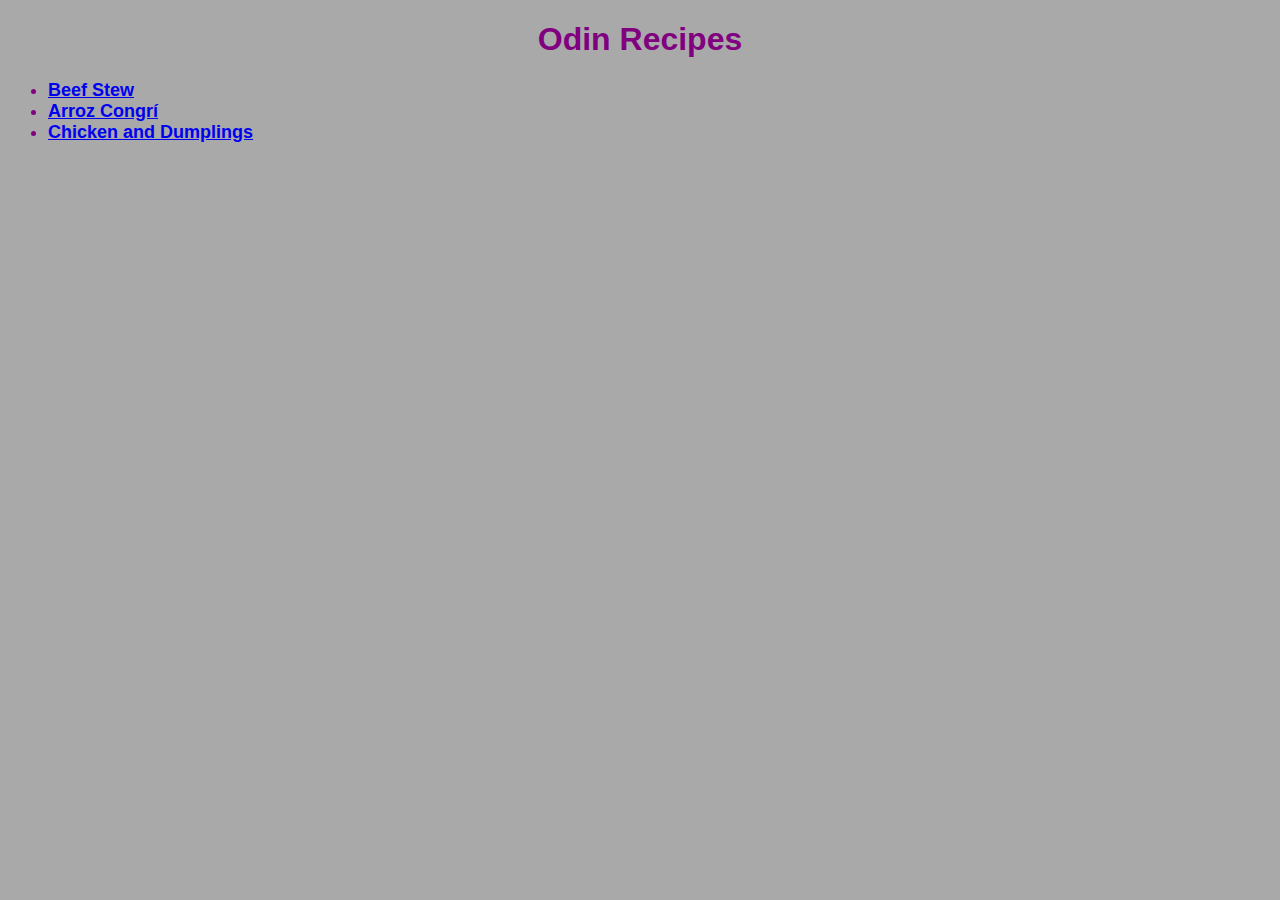
<file: index.html>
<!DOCTYPE html>
<html lang="en">
    <head>
        <title>GOOD EATS</title>
        <meta charset="utf-8">
        <link rel="stylesheet" href="styles.css"> 
    </head>
    <body>
        <h1 id="title">Odin Recipes</h1>
        <ul id="recipes">
            <li><a href="recipes/beef-stew.html">Beef Stew</a></li>
            <li><a href="recipes/arroz-congri.html">Arroz Congrí</a></li>
            <li><a href="recipes/chicken-dumplings.html">Chicken and Dumplings</a></li>
        </ul>
    </body>
</html>
</file>
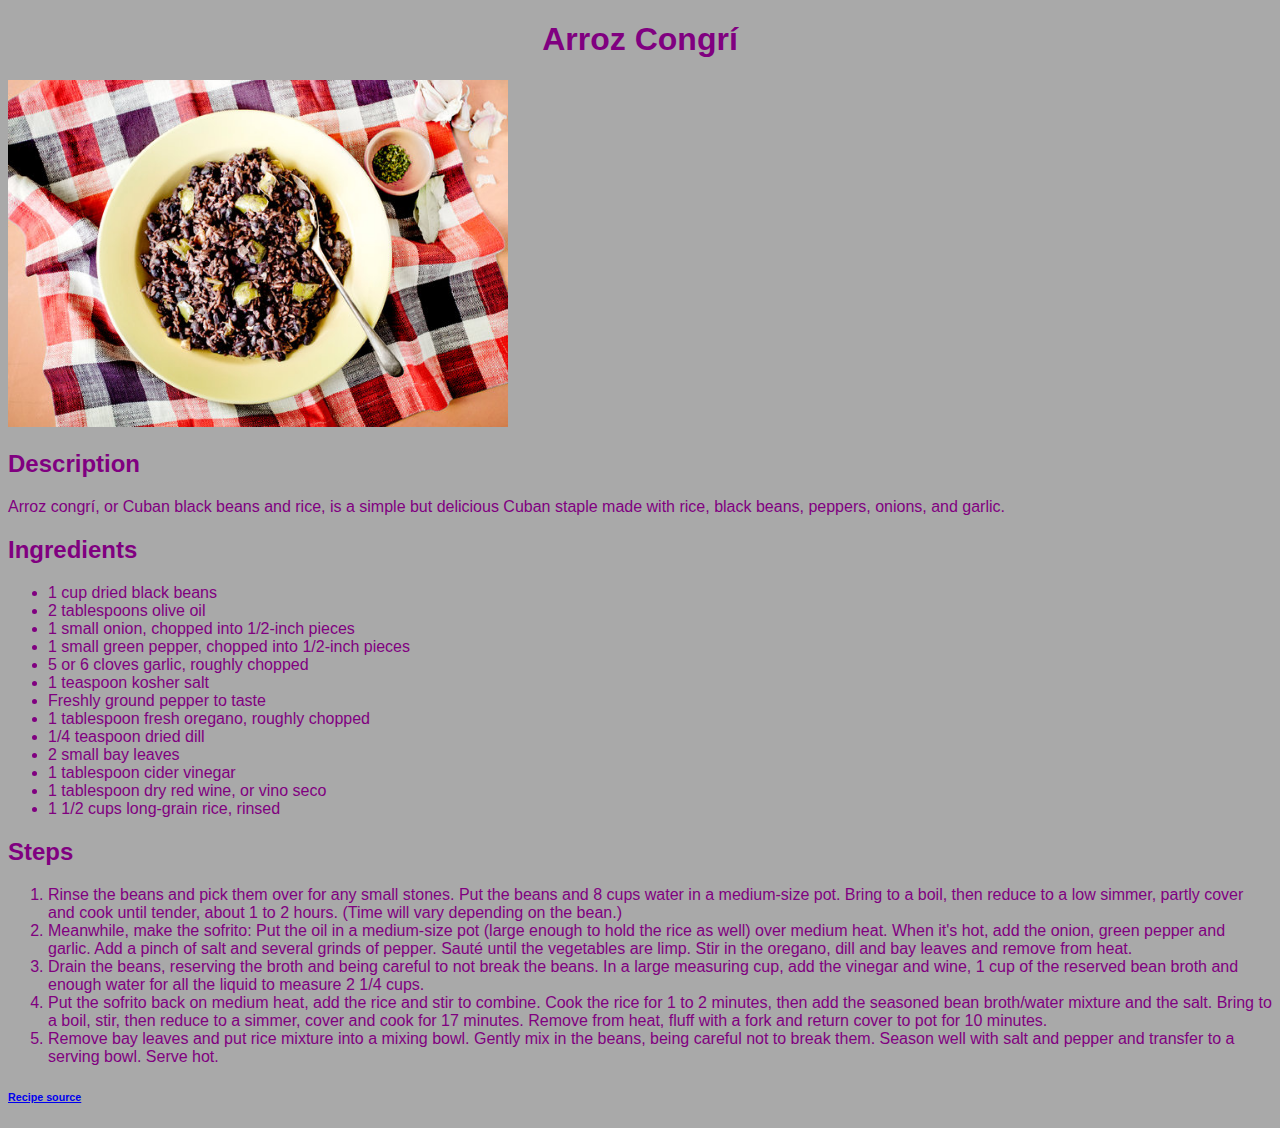
<file: recipes/arroz-congri.html>
<!DOCTYPE html>
<html lang="en">
    <head>
        <title>Arroz Congrí</title>
        <meta charset="utf-8">
        <link rel="stylesheet" href="../styles.css">
    </head>
    <body>
        <h1 id="title">Arroz Congrí</h1>
        <p><img src="../images/congri.jpg" alt="Picture of arroz congrí"></p>
        <h2>Description</h2>
            <p>Arroz congrí, or Cuban black beans and rice, is a simple but delicious Cuban staple made with rice, black beans, peppers, onions, and garlic.</p>
        <h2>Ingredients</h2>
            <ul>
                <li>1 cup dried black beans</li>
                <li>2 tablespoons olive oil</li>
                <li>1 small onion, chopped into 1/2-inch pieces</li>
                <li>1 small green pepper, chopped into 1/2-inch pieces</li>
                <li>5 or 6 cloves garlic, roughly chopped</li>
                <li>1 teaspoon kosher salt</li>
                <li>Freshly ground pepper to taste</li>
                <li>1 tablespoon fresh oregano, roughly chopped</li>
                <li>1/4 teaspoon dried dill</li>
                <li>2 small bay leaves</li>
                <li>1 tablespoon cider vinegar</li>
                <li>1 tablespoon dry red wine, or vino seco</li>
                <li>1 1/2 cups long-grain rice, rinsed</li>
            </ul>
        <h2>Steps</h2>
            <ol>
                <li>Rinse the beans and pick them over for any small stones. Put the beans and 8 cups water in a medium-size pot. Bring to a boil, then reduce to a low simmer, partly cover and cook until tender, about 1 to 2 hours. (Time will vary depending on the bean.)</li>
                <li>Meanwhile, make the sofrito: Put the oil in a medium-size pot (large enough to hold the rice as well) over medium heat. When it's hot, add the onion, green pepper and garlic. Add a pinch of salt and several grinds of pepper. Sauté until the vegetables are limp. Stir in the oregano, dill and bay leaves and remove from heat.</li>
                <li>Drain the beans, reserving the broth and being careful to not break the beans. In a large measuring cup, add the vinegar and wine, 1 cup of the reserved bean broth and enough water for all the liquid to measure 2 1/4 cups.</li>
                <li>Put the sofrito back on medium heat, add the rice and stir to combine. Cook the rice for 1 to 2 minutes, then add the seasoned bean broth/water mixture and the salt. Bring to a boil, stir, then reduce to a simmer, cover and cook for 17 minutes. Remove from heat, fluff with a fork and return cover to pot for 10 minutes.</li>
                <li>Remove bay leaves and put rice mixture into a mixing bowl. Gently mix in the beans, being careful not to break them. Season well with salt and pepper and transfer to a serving bowl. Serve hot.</li>
            </ol>
        <h6><a href="https://cooking.nytimes.com/recipes/1018115-cuban-style-arroz-congri">Recipe source</a></h6>
    </body>
</html>
</file>
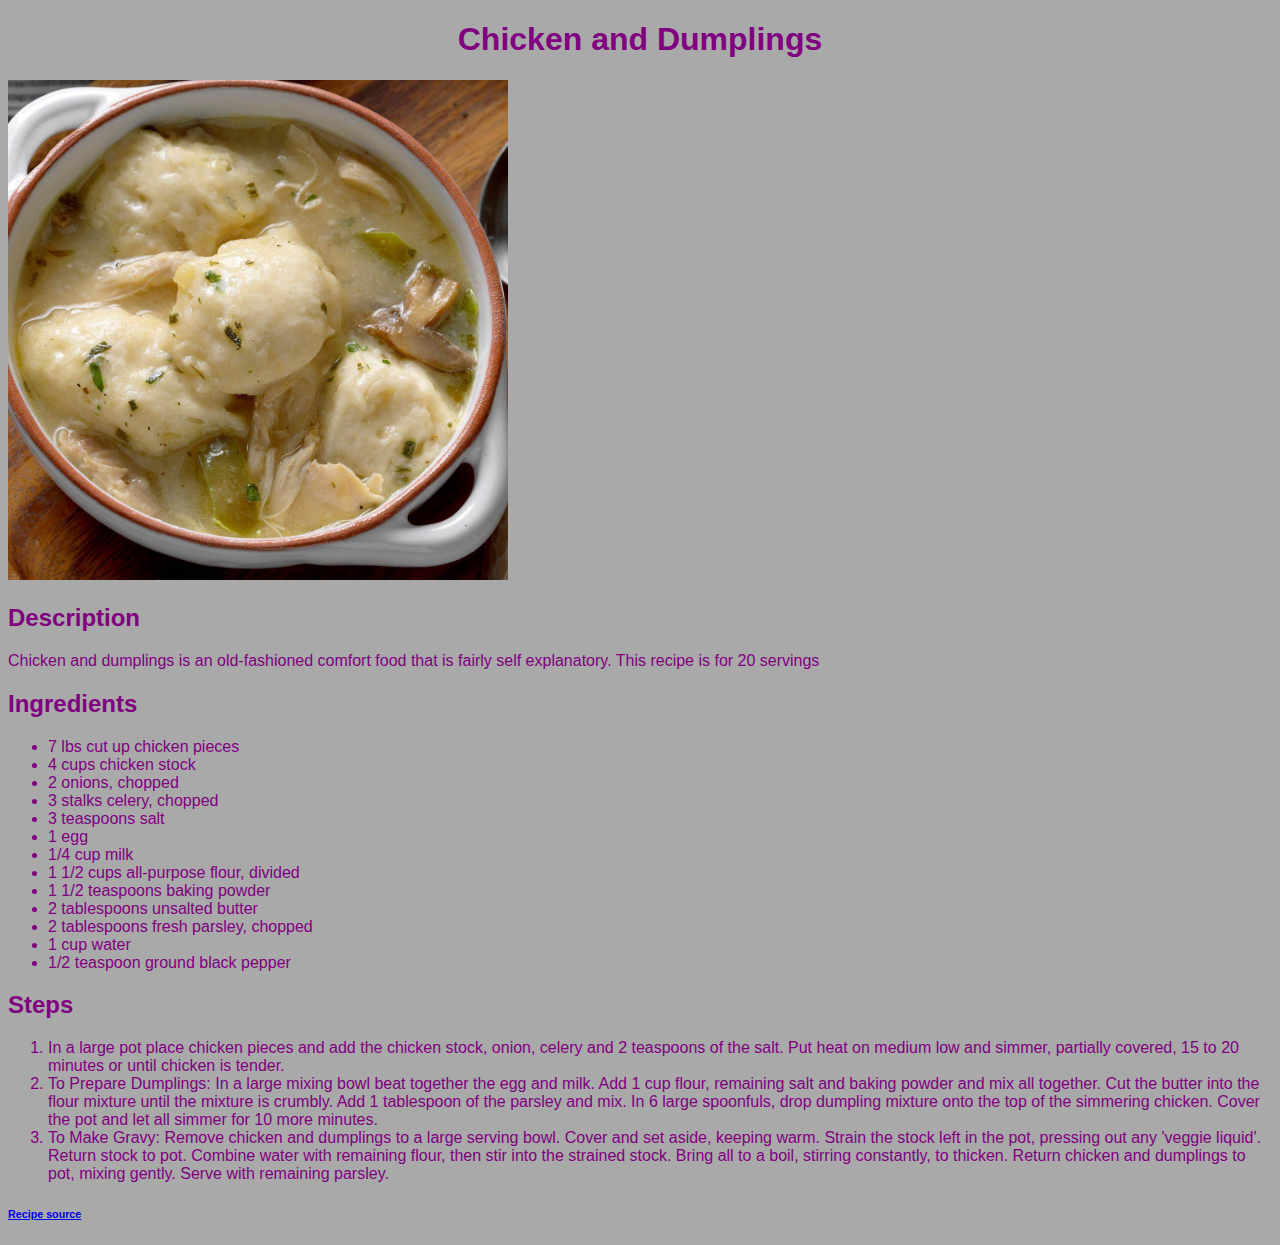
<file: recipes/chicken-dumplings.html>
<!DOCTYPE html>
<html lang="en">
    <head>
        <title>Chicken and Dumplings</title>
        <meta charset="utf-8">
        <link rel="stylesheet" href="../styles.css">
    </head>
    <body>
        <h1 id="title">Chicken and Dumplings</h1>
        <p><img src="../images/chicken-dumplings.jpg" alt="Picture of chicken and dumplings"></p>
        <h2>Description</h2>
            <p>Chicken and dumplings is an old-fashioned comfort food that is fairly self explanatory. This recipe is for 20 servings</p>
        <h2>Ingredients</h2>
            <ul>
                <li>7 lbs cut up chicken pieces</li>
                <li>4 cups chicken stock</li>
                <li>2 onions, chopped</li>
                <li>3 stalks celery, chopped</li>
                <li>3 teaspoons salt</li>
                <li>1 egg</li>
                <li>1/4 cup milk</li>
                <li>1 1/2 cups all-purpose flour, divided</li>
                <li>1 1/2 teaspoons baking powder</li>
                <li>2 tablespoons unsalted butter</li>
                <li>2 tablespoons fresh parsley, chopped</li>
                <li>1 cup water</li>
                <li>1/2 teaspoon ground black pepper</li>
            </ul>
        <h2>Steps</h2>
            <ol>
                <li>In a large pot place chicken pieces and add the chicken stock, onion, celery and 2 teaspoons of the salt. Put heat on medium low and simmer, partially covered, 15 to 20 minutes or until chicken is tender.</li>
                <li>To Prepare Dumplings: In a large mixing bowl beat together the egg and milk. Add 1 cup flour, remaining salt and baking powder and mix all together. Cut the butter into the flour mixture until the mixture is crumbly. Add 1 tablespoon of the parsley and mix. In 6 large spoonfuls, drop dumpling mixture onto the top of the simmering chicken. Cover the pot and let all simmer for 10 more minutes.</li>
                <li>To Make Gravy: Remove chicken and dumplings to a large serving bowl. Cover and set aside, keeping warm. Strain the stock left in the pot, pressing out any 'veggie liquid'. Return stock to pot. Combine water with remaining flour, then stir into the strained stock. Bring all to a boil, stirring constantly, to thicken. Return chicken and dumplings to pot, mixing gently. Serve with remaining parsley.</li>
            </ol>
        <h6><a href="https://www.allrecipes.com/recipe/15338/old-fashioned-chicken-and-dumplings/">Recipe source</a></h6>
    </body>
</html>
</file>
<file: styles.css>
body {
    font-family: Verdana, Tahoma, Arial, sans-serif;
    background-color: darkgray;
    color: #800080;
}

#title {
    text-align: center;
}

img {
    height: auto;
    width: 500px;
}

#recipes {
    font-size: 18px;
    font-weight: bold;
}
</file>
